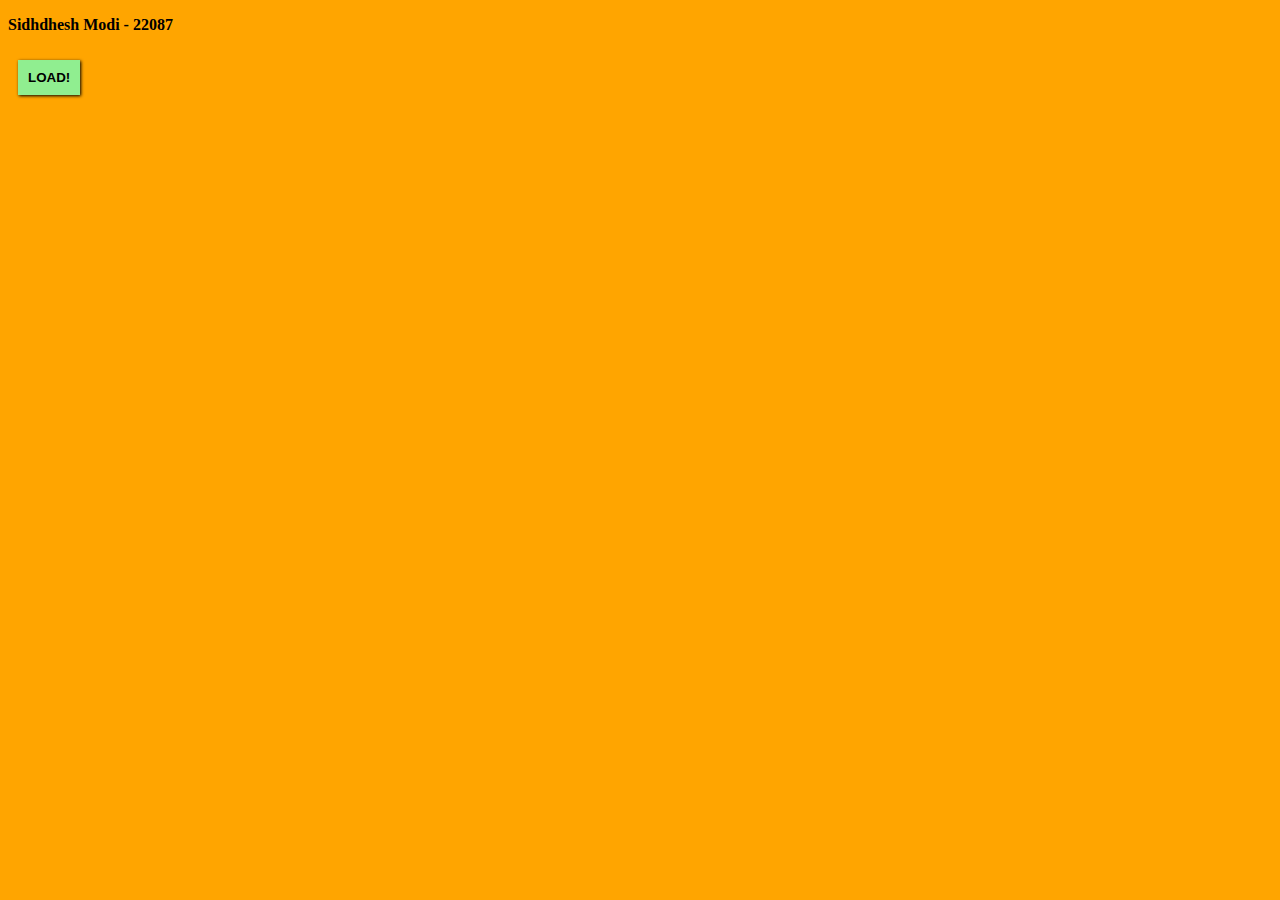
<file: JS_Assignment/JQuery/index.html>
<!DOCTYPE html>
<html lang="en">
<head>
    <meta charset="UTF-8">
    <meta http-equiv="X-UA-Compatible" content="IE=edge">
    <meta name="viewport" content="width=device-width, initial-scale=1.0">
    <link rel="stylesheet" href="style.css">
    <script src="jquery-3.6.0.min.js" type="text/javascript"></script>
    <title>JQuery</title>
</head>
<body>
    <div class="main">
        <p><strong>Sidhdhesh Modi - 22087</strong></p>
        <button id="loader" onclick="loadData()">LOAD!</button>  
    </div>

    <script type="text/javascript">
        
        loadData = () =>{
            $('document').ready(() =>{
                $.get("https://jsonplaceholder.typicode.com/posts", (res,status) => {
                    let count = 0;
                    showRecord(res, count);
                });
            })
        }
        showRecord = (res, count) => {
            setTimeout(() => { 
                $(".main").append(`<div class="comment">
                    <h4>${res[count].title}</h4>
                    <p>${res[count].body}</p>
                </div>`);
                count++;
                showRecord(res, count);
            }, 1000);
        }
    </script>
</body>
</html>
</file>
<file: JS_Assignment/JQuery/style.css>
@import url('https://fonts.googleapis.com/css2?family=Andada+Pro:wght@400;700&display=swap');

body{
    background-color: orange;
}

button{
    background-color: lightgreen;
    padding: 10px;
    margin: 10px;
    box-shadow: 1px 1px 3px 0px black;
    border: none;
    font-weight: bold;
}
button:hover{
    background-color: whitesmoke;
    color: orangered;
    box-shadow: 1px 1px 3px 0px orangered;
    cursor: pointer;
}

.comment{
    color: white;
    font-family: 'Andada Pro', serif;
    animation: reveal 1s ease-in 0s 1;
    overflow: hidden;
    background-color: black;
    margin: 10px;
    padding: 10px;
    border-radius: 25px;
    border: 2px groove orangered;
}

.comment:hover{
    background-color: orangered;
    border-color: black;
    color: black;
}
.comment:hover h4{
    font-size: 18px;
}

.comment h4{
    text-decoration: underline;
    margin-bottom: 5px;
}

@keyframes reveal {
    0%{
        height: 0px;
    }
    100%{
        height: 70px;
    }
}
</file>
